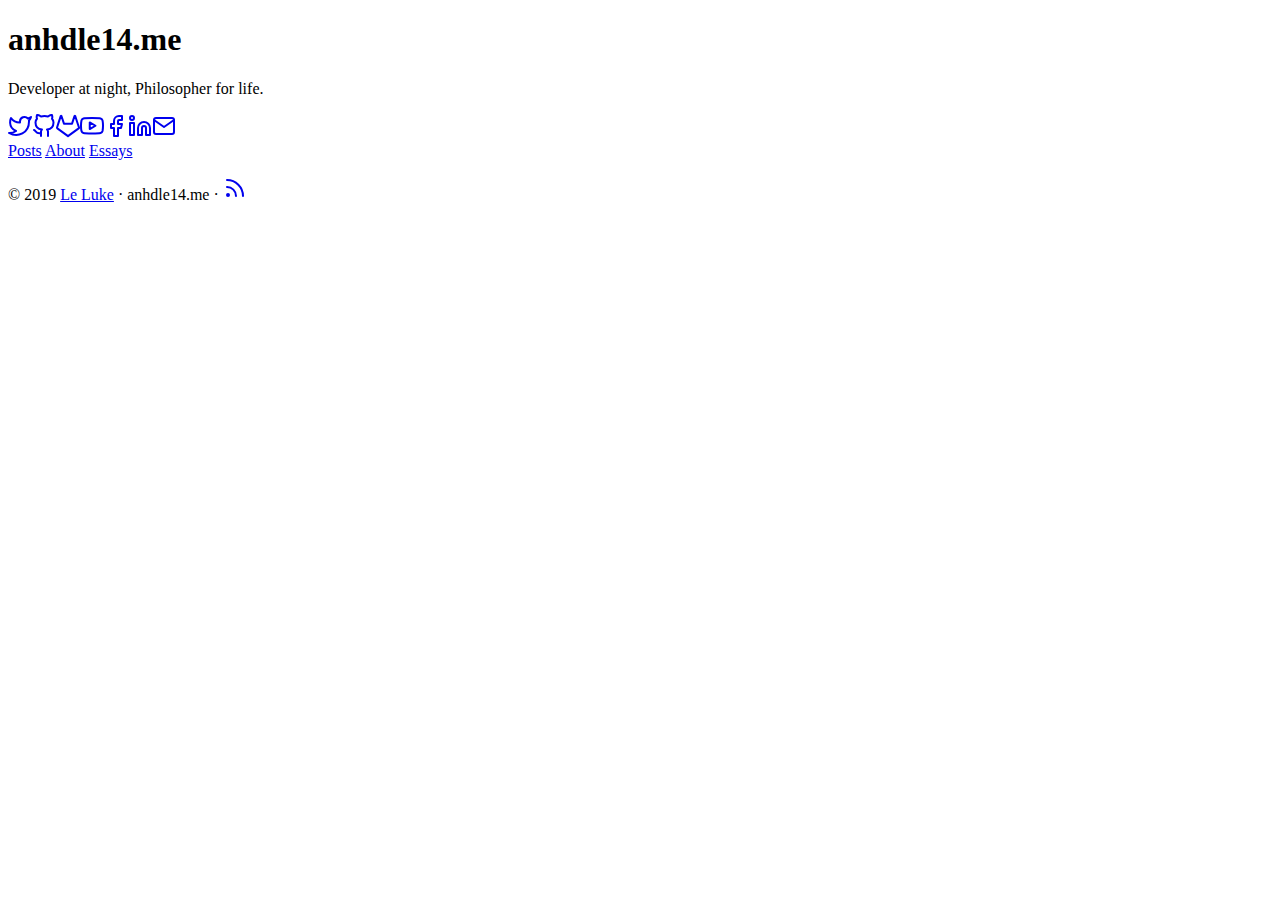
<file: index.html>
<!DOCTYPE html>
<html lang="en">

<head>
	<meta name="generator" content="Hugo 0.54.0" />
	<meta charset="UTF-8">
	<meta name="viewport" content="width=device-width, initial-scale=1.0">
	<meta http-equiv="X-UA-Compatible" content="ie=edge">
	<meta name="theme-color" content="#494f5c">
	<meta name="msapplication-TileColor" content="#494f5c">

<meta itemprop="name" content="anhdle14.me">
<meta itemprop="description" content="">

<meta property="og:title" content="anhdle14.me" />
<meta property="og:description" content="" />
<meta property="og:type" content="website" />
<meta property="og:url" content="https://anhdle14.me/" />

<meta property="og:updated_time" content="2019-04-02T00:00:00&#43;00:00"/><meta property="og:site_name" content="anhdle14.me" />
<meta name="twitter:card" content="summary"/>
<meta name="twitter:title" content="anhdle14.me"/>
<meta name="twitter:description" content=""/>

	<link rel="apple-touch-icon" sizes="180x180" href="/apple-touch-icon.png">
	<link rel="icon" type="image/png" sizes="32x32" href="/favicon-32x32.png">
	<link rel="icon" type="image/png" sizes="16x16" href="/favicon-16x16.png">
	<link rel="manifest" href="/site.webmanifest">
	<link rel="mask-icon" href="/safari-pinned-tab.svg" color="">
	<link rel="shortcut icon" href="/favicon.ico">
	<title>anhdle14.me</title>
	<link rel="alternate" type="application/rss+xml+xml" href="https://anhdle14.me/index.xml" title="anhdle14.me" />
	<link rel="stylesheet" href="https://anhdle14.me/css/style.min.2cce8615567e287ffe4a4335c316b4469f6de709ad05bae65113729c110b4c39.css" integrity="sha256-LM6GFVZ+KH/+SkM1wxa0Rp9t5wmtBbrmURNynBELTDk=">
	<style>.bg-img {background-image: url('https://photojournal.jpl.nasa.gov/jpeg/PIA23004.jpg');}</style>
</head>

<body id="page">
	
	<div class="bg-img"></div>
	<div id="spotlight" class="animated fadeIn">
		<div id="home-center">
			<h1 id="home-title">anhdle14.me</h1>
			<p id="home-subtitle">Developer at night, Philosopher for life.</p>
			<div id="home-social">
				<a href="https://twitter.com/anhdle14" target="_blank" rel="noopener" title="Twitter"><svg xmlns="http://www.w3.org/2000/svg" width="24" height="24" viewBox="0 0 24 24" fill="none" stroke="currentColor" stroke-width="2" stroke-linecap="round" stroke-linejoin="round" class="feather feather-twitter"><path d="M23 3a10.9 10.9 0 0 1-3.14 1.53 4.48 4.48 0 0 0-7.86 3v1A10.66 10.66 0 0 1 3 4s-4 9 5 13a11.64 11.64 0 0 1-7 2c9 5 20 0 20-11.5a4.5 4.5 0 0 0-.08-.83A7.72 7.72 0 0 0 23 3z"></path></svg></a><a href="https://github.com/anhdle14" target="_blank" rel="noopener" title="Github"><svg xmlns="http://www.w3.org/2000/svg" width="24" height="24" viewBox="0 0 24 24" fill="none" stroke="currentColor" stroke-width="2" stroke-linecap="round" stroke-linejoin="round" class="feather feather-github"><path d="M9 19c-5 1.5-5-2.5-7-3m14 6v-3.87a3.37 3.37 0 0 0-.94-2.61c3.14-.35 6.44-1.54 6.44-7A5.44 5.44 0 0 0 20 4.77 5.07 5.07 0 0 0 19.91 1S18.73.65 16 2.48a13.38 13.38 0 0 0-7 0C6.27.65 5.09 1 5.09 1A5.07 5.07 0 0 0 5 4.77a5.44 5.44 0 0 0-1.5 3.78c0 5.42 3.3 6.61 6.44 7A3.37 3.37 0 0 0 9 18.13V22"></path></svg></a><a href="https://gitlab.com/anhdle14" target="_blank" rel="noopener" title="Gitlab"><svg xmlns="http://www.w3.org/2000/svg" width="24" height="24" viewBox="0 0 24 24" fill="none" stroke="currentColor" stroke-width="2" stroke-linecap="round" stroke-linejoin="round" class="feather feather-gitlab"><path d="M22.65 14.39L12 22.13 1.35 14.39a.84.84 0 0 1-.3-.94l1.22-3.78 2.44-7.51A.42.42 0 0 1 4.82 2a.43.43 0 0 1 .58 0 .42.42 0 0 1 .11.18l2.44 7.49h8.1l2.44-7.51A.42.42 0 0 1 18.6 2a.43.43 0 0 1 .58 0 .42.42 0 0 1 .11.18l2.44 7.51L23 13.45a.84.84 0 0 1-.35.94z"></path></svg></a><a href="https://www.youtube.com/channel/UCfMtAasAGJXOgoAudNbtYfA" target="_blank" rel="noopener" title="Youtube"><svg xmlns="http://www.w3.org/2000/svg" width="24" height="24" viewBox="0 0 24 24" fill="none" stroke="currentColor" stroke-width="2" stroke-linecap="round" stroke-linejoin="round" class="feather feather-youtube"><path d="M22.54 6.42a2.78 2.78 0 0 0-1.94-2C18.88 4 12 4 12 4s-6.88 0-8.6.46a2.78 2.78 0 0 0-1.94 2A29 29 0 0 0 1 11.75a29 29 0 0 0 .46 5.33A2.78 2.78 0 0 0 3.4 19c1.72.46 8.6.46 8.6.46s6.88 0 8.6-.46a2.78 2.78 0 0 0 1.94-2 29 29 0 0 0 .46-5.25 29 29 0 0 0-.46-5.33z"></path><polygon points="9.75 15.02 15.5 11.75 9.75 8.48 9.75 15.02"></polygon></svg></a><a href="https://www.facebook.com/anhdle41" target="_blank" rel="noopener" title="Facebook"><svg xmlns="http://www.w3.org/2000/svg" width="24" height="24" viewBox="0 0 24 24" fill="none" stroke="currentColor" stroke-width="2" stroke-linecap="round" stroke-linejoin="round" class="feather feather-facebook"><path d="M18 2h-3a5 5 0 0 0-5 5v3H7v4h3v8h4v-8h3l1-4h-4V7a1 1 0 0 1 1-1h3z"></path></svg></a><a href="https://www.linkedin.com/in/anhdle14/" target="_blank" rel="noopener" title="Linkedin"><svg xmlns="http://www.w3.org/2000/svg" width="24" height="24" viewBox="0 0 24 24" fill="none" stroke="currentColor" stroke-width="2" stroke-linecap="round" stroke-linejoin="round" class="feather feather-linkedin"><path d="M16 8a6 6 0 0 1 6 6v7h-4v-7a2 2 0 0 0-2-2 2 2 0 0 0-2 2v7h-4v-7a6 6 0 0 1 6-6z"></path><rect x="2" y="9" width="4" height="12"></rect><circle cx="4" cy="4" r="2"></circle></svg></a><a href="anhdle14@hotmail.com" target="_blank" rel="noopener" title="Email"><svg xmlns="http://www.w3.org/2000/svg" width="24" height="24" viewBox="0 0 24 24" fill="none" stroke="currentColor" stroke-width="2" stroke-linecap="round" stroke-linejoin="round" class="feather feather-mail"><path d="M4 4h16c1.1 0 2 .9 2 2v12c0 1.1-.9 2-2 2H4c-1.1 0-2-.9-2-2V6c0-1.1.9-2 2-2z"></path><polyline points="22,6 12,13 2,6"></polyline></svg></a>
			</div>
			<nav id="home-nav" class="site-nav">
				<a href="https://anhdle14.me/posts/">Posts</a>
				<a href="https://anhdle14.me/about/">About</a>
				<a href="https://anhdle14.me/essays/">Essays</a>
			</nav>
		</div>
		<div id="home-footer">
			<p>
				&copy; 2019 <a href="https://anhdle14.me/">Le Luke</a> &#183; anhdle14.me &#183; <a href="https://anhdle14.me/posts/index.xml" target="_blank" title="rss"><svg xmlns="http://www.w3.org/2000/svg" width="24" height="24" viewBox="0 0 24 24" fill="none" stroke="currentColor" stroke-width="2" stroke-linecap="round" stroke-linejoin="round" class="feather feather-rss"><path d="M4 11a9 9 0 0 1 9 9"></path><path d="M4 4a16 16 0 0 1 16 16"></path><circle cx="5" cy="19" r="1"></circle></svg></a>
			</p>
		</div>
	</div>

	<script src="https://anhdle14.me/js/main.min.784417f5847151f848c339cf0acb13a06cbb648b1483435a28ed4556c4ead69b.js" integrity="sha256-eEQX9YRxUfhIwznPCssToGy7ZIsUg0NaKO1FVsTq1ps="></script>

</body>

</html>
</file>
